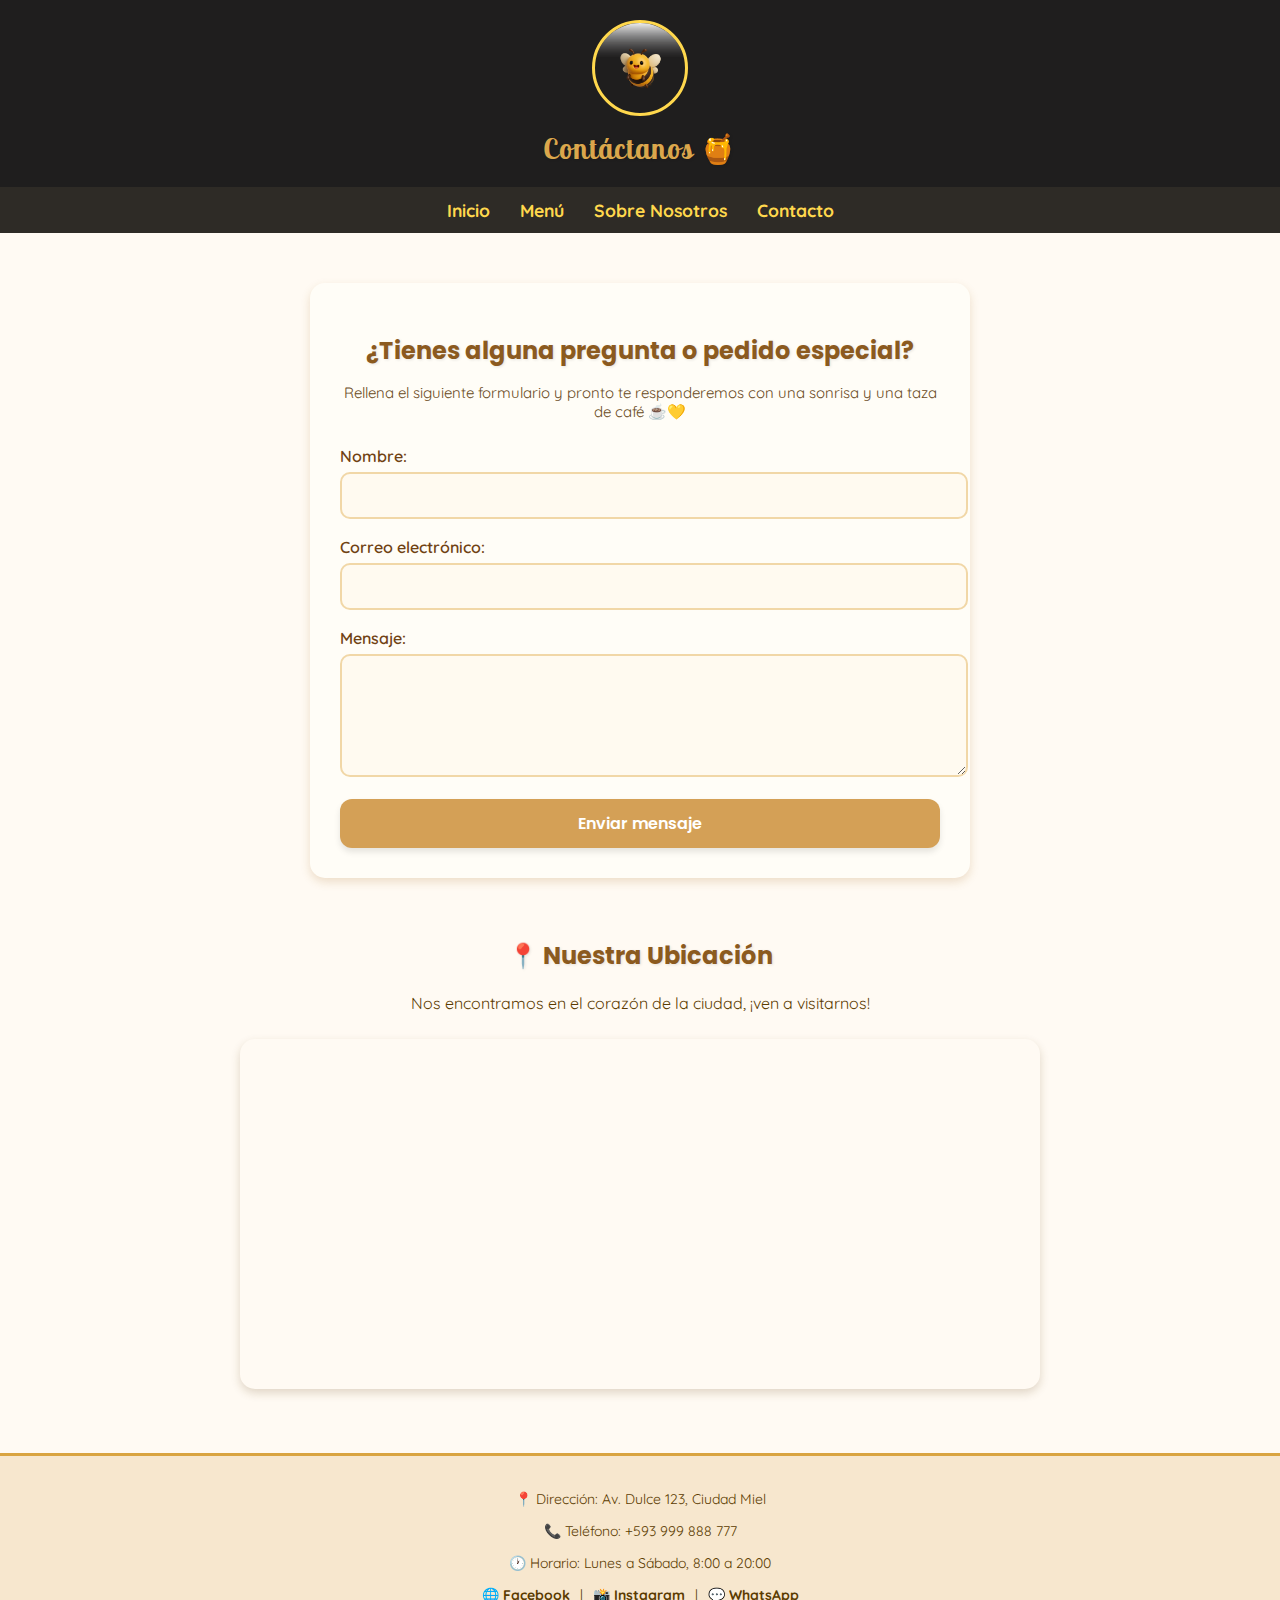
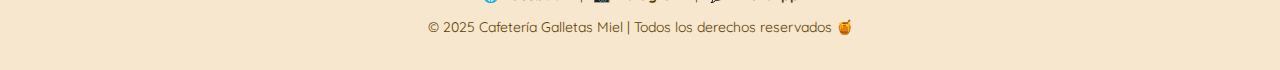
<file: contacto.html>
<!DOCTYPE html>
<html lang="es">
<head>
  <meta charset="UTF-8">
  <meta name="viewport" content="width=device-width, initial-scale=1.0">
  <title>Contacto - Cafetería Galletas Miel</title>
  <link rel="stylesheet" href="style.css">
  <link href="https://fonts.googleapis.com/css2?family=Poppins:wght@600&family=Quicksand&display=swap" rel="stylesheet">

  <style>
    /* --- ESTILO DEL FORMULARIO DE CONTACTO --- */
    body {
      font-family: 'Quicksand', sans-serif;
      background-color: #fffaf3;
      color: #5b3b00;
      margin: 0;
      padding: 0;
    }

    header {
      text-align: center;
      background-color: #1f1e1e;
      padding: 20px;
    }

    .contacto {
      max-width: 600px;
      margin: 50px auto;
      background: #fffdf7;
      padding: 30px;
      border-radius: 15px;
      box-shadow: 0 4px 10px rgba(163, 111, 33, 0.2);
    }

    .contacto h2 {
      text-align: center;
      color: #8b5a1f;
      font-family: 'Poppins', sans-serif;
      margin-bottom: 10px;
    }

    .contacto p {
      text-align: center;
      color: #6a4a1c;
      font-size: 15px;
      margin-bottom: 25px;
    }

    form label {
      display: block;
      margin-bottom: 6px;
      color: #704214;
      font-weight: 600;
    }

    form input,
    form textarea {
      width: 100%;
      padding: 12px;
      border: 2px solid #f1d7a7;
      border-radius: 10px;
      background-color: #fffaf0;
      font-family: 'Quicksand', sans-serif;
      font-size: 15px;
      color: #5a3c00;
      transition: all 0.3s ease;
      margin-bottom: 18px;
    }

    form input:focus,
    form textarea:focus {
      border-color: #d5a64a;
      background-color: #fff;
      outline: none;
      box-shadow: 0 0 8px rgba(213, 166, 74, 0.4);
    }

    button[type="submit"] {
      background-color: #d4a056;
      color: white;
      border: none;
      padding: 12px 20px;
      border-radius: 12px;
      font-size: 16px;
      font-family: 'Poppins', sans-serif;
      cursor: pointer;
      transition: background 0.3s ease, transform 0.2s;
      width: 100%;
    }

    button[type="submit"]:hover {
      background-color: #b98238;
      transform: scale(1.03);
    }

    #mensajeEnviado {
      display: none;
      text-align: center;
      background-color: #fff6e1;
      border: 2px solid #e6c17d;
      color: #6b471c;
      padding: 15px;
      border-radius: 10px;
      margin-top: 20px;
      animation: aparecer 0.5s ease;
    }

    @keyframes aparecer {
      from { opacity: 0; transform: translateY(-10px); }
      to { opacity: 1; transform: translateY(0); }
    }

    /* Mapa */
    .ubicacion {
      max-width: 800px;
      margin: 60px auto;
      text-align: center;
    }

    .ubicacion h2 {
      color: #8b5a1f;
      font-family: 'Poppins', sans-serif;
    }

    .mapa-container iframe {
      border-radius: 15px;
      box-shadow: 0 4px 10px rgba(100, 70, 20, 0.2);
      margin-top: 10px;
    }

    footer {
      background-color: #f7e7ce;
      padding: 20px;
      text-align: center;
      color: #5a3c00;
      font-size: 14px;
      margin-top: 40px;
    }

    .footer-info p, .footer-redes a {
      color: #5b3b00;
      text-decoration: none;
    }

    .footer-redes a:hover {
      text-decoration: underline;
    }
  </style>
</head>

<body>
  <header>
    <img src="logo.png" alt="Logo de la Cafetería Galletas Miel" class="logo">
    <h1>Contáctanos 🍯</h1>
  </header>

  <nav>
    <ul>
      <li><a href="index.html">Inicio</a></li>
      <li><a href="menu.html">Menú</a></li>
      <li><a href="nosotros.html">Sobre Nosotros</a></li>
      <li><a href="contacto.html" class="activo">Contacto</a></li>
    </ul>
  </nav>

  <section class="contacto">
    <h2>¿Tienes alguna pregunta o pedido especial?</h2>
    <p>Rellena el siguiente formulario y pronto te responderemos con una sonrisa y una taza de café ☕💛</p>

    <form id="contactForm">
      <label for="nombre">Nombre:</label>
      <input type="text" id="nombre" name="nombre" required>

      <label for="email">Correo electrónico:</label>
      <input type="email" id="email" name="email" required>

      <label for="mensaje">Mensaje:</label>
      <textarea id="mensaje" name="mensaje" rows="5" required></textarea>

      <button type="submit">Enviar mensaje</button>
    </form>

    <div id="mensajeEnviado">
      💌 ¡Gracias por contactarnos! Te responderemos muy pronto.
    </div>
  </section>

  <section class="ubicacion">
    <h2>📍 Nuestra Ubicación</h2>
    <p>Nos encontramos en el corazón de la ciudad, ¡ven a visitarnos!</p>
    <div class="mapa-container">
      <iframe
        src="https://www.google.com/maps/embed?pb=!1m18!1m12!1m3!1d3989.8047077752373!2d-78.49142782505074!3d-0.18065303544459578!2m3!1f0!2f0!3f0!3m2!1i1024!2i768!4f13.1!3m3!1m2!1s0x91d59a597b8c46af%3A0x74d88a30ff56b674!2sQuito%2C%20Ecuador!5e0!3m2!1ses!2sec!4v1697045306253!5m2!1ses!2sec"
        width="100%" height="350" style="border:0;" allowfullscreen="" loading="lazy"></iframe>
    </div>
  </section>

  <footer>
    <div class="footer-info">
      <p>📍 Dirección: Av. Dulce 123, Ciudad Miel</p>
      <p>📞 Teléfono: +593 999 888 777</p>
      <p>🕐 Horario: Lunes a Sábado, 8:00 a 20:00</p>
    </div>
    <div class="footer-redes">
      <a href="https://facebook.com" target="_blank">🌐 Facebook</a> |
      <a href="https://instagram.com" target="_blank">📸 Instagram</a> |
      <a href="https://wa.me/593999888777" target="_blank">💬 WhatsApp</a>
    </div>
    <p class="copyright">© 2025 Cafetería Galletas Miel | Todos los derechos reservados 🍯</p>
  </footer>

  <script>
    const form = document.getElementById('contactForm');
    const mensaje = document.getElementById('mensajeEnviado');

    form.addEventListener('submit', function(e) {
      e.preventDefault();
      form.reset();
      mensaje.style.display = 'block';
      setTimeout(() => mensaje.style.display = 'none', 4000);
    });
  </script>
</body>
</html>
</file>
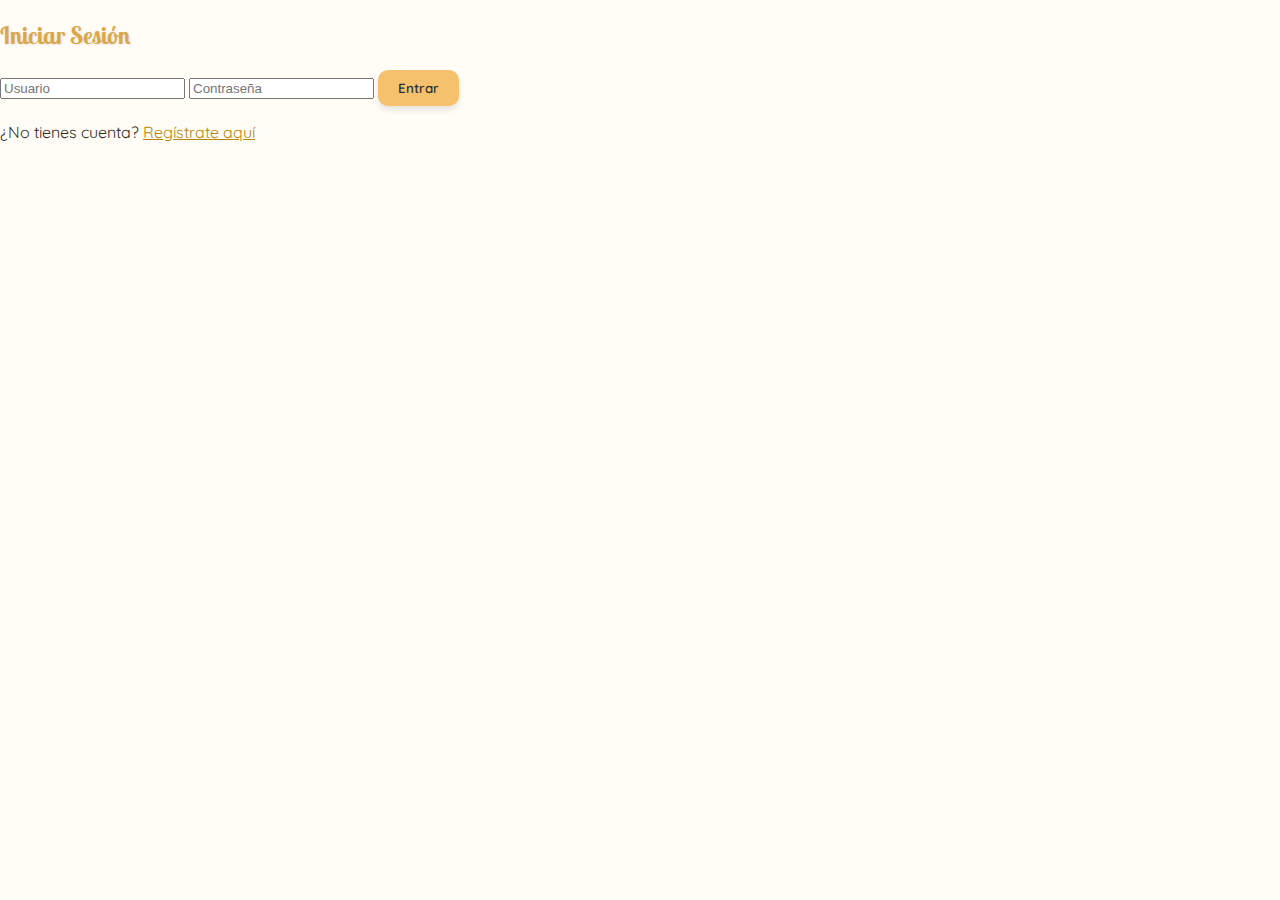
<file: login.html>
<!DOCTYPE html>
<html lang="es">
<head>
  <meta charset="UTF-8" />
  <meta name="viewport" content="width=device-width, initial-scale=1.0" />
  <title>Iniciar Sesión - Dulce Tentación</title>
  <link rel="stylesheet" href="style.css" />
  <link href="https://fonts.googleapis.com/css2?family=Poppins:wght@600&family=Quicksand&display=swap" rel="stylesheet">
</head>
<body>
  <div class="login-container">
    <h2>Iniciar Sesión</h2>
    <form id="loginForm">
      <input type="text" id="loginUser" placeholder="Usuario" required />
      <input type="password" id="loginPass" placeholder="Contraseña" required />
      <button type="submit">Entrar</button>
    </form>
    <p>¿No tienes cuenta? <a href="registro.html">Regístrate aquí</a></p>
    <p id="loginError" class="error"></p>
  </div>

  <script>
    const form = document.getElementById("loginForm");
    form.addEventListener("submit", (e) => {
      e.preventDefault();
      const usuario = document.getElementById("loginUser").value;
      const pass = document.getElementById("loginPass").value;

      const userData = JSON.parse(localStorage.getItem(usuario));

      if (!userData) {
        document.getElementById("loginError").textContent = "Usuario no registrado.";
      } else if (userData.password !== pass) {
        document.getElementById("loginError").textContent = "Contraseña incorrecta.";
      } else {
        alert("¡Bienvenido " + usuario + "!");
        localStorage.setItem("usuarioActivo", usuario);
        window.location.href = "index.html";
      }
    });
  </script>
</body>
</html>
</file>
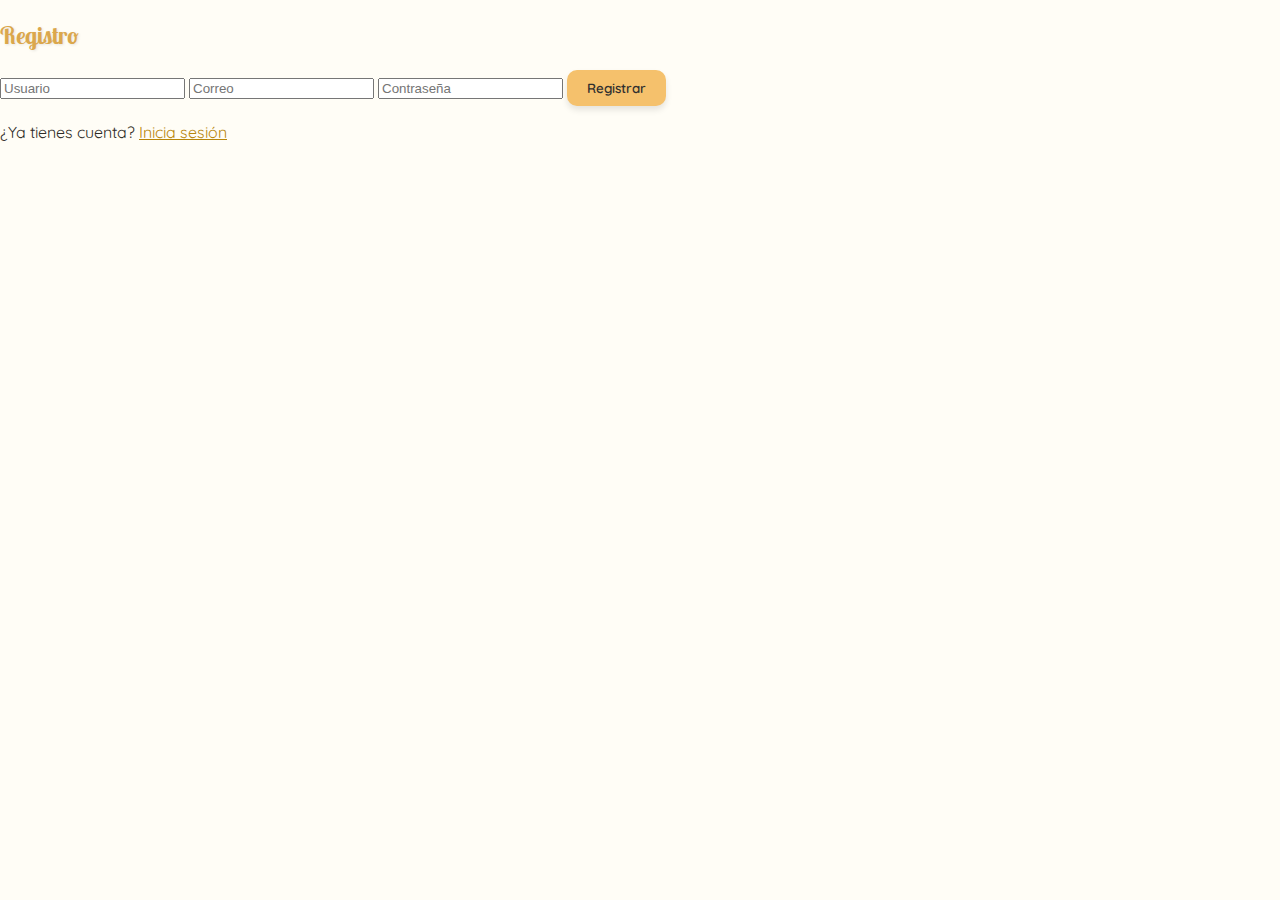
<file: registro.html>
<!DOCTYPE html>
<html lang="es">
<head>
  <meta charset="UTF-8" />
  <meta name="viewport" content="width=device-width, initial-scale=1.0" />
  <title>Registro - Dulce Tentación</title>
  <link rel="stylesheet" href="style.css" />
  <link href="https://fonts.googleapis.com/css2?family=Poppins:wght@600&family=Quicksand&display=swap" rel="stylesheet">
</head>
<body>
  <div class="login-container">
    <h2>Registro</h2>
    <form id="registroForm">
      <input type="text" id="regUser" placeholder="Usuario" required />
      <input type="email" id="regEmail" placeholder="Correo" required />
      <input type="password" id="regPass" placeholder="Contraseña" required />
      <button type="submit">Registrar</button>
    </form>
    <p>¿Ya tienes cuenta? <a href="login.html">Inicia sesión</a></p>
    <p id="registroMsg" class="msg"></p>
  </div>

  <script>
    const form = document.getElementById("registroForm");
    form.addEventListener("submit", (e) => {
      e.preventDefault();
      const usuario = document.getElementById("regUser").value;
      const email = document.getElementById("regEmail").value;
      const pass = document.getElementById("regPass").value;

      if (localStorage.getItem(usuario)) {
        document.getElementById("registroMsg").textContent = "El usuario ya existe.";
        return;
      }

      const userData = { usuario, email, password: pass };
      localStorage.setItem(usuario, JSON.stringify(userData));
      document.getElementById("registroMsg").textContent = "Registro exitoso. Puedes iniciar sesión ahora.";
      form.reset();
    });
  </script>
</body>
</html>
</file>
<file: style.css>
/* 🐝 Fuentes principales */
@import url('https://fonts.googleapis.com/css2?family=Lobster+Two:wght@400;700&family=Quicksand:wght@400;500;600&display=swap');

/* === Estilo general === */
body {
  font-family: 'Quicksand', sans-serif;
  background-color: #FFFDF6;
  color: #2E2B26;
  margin: 0;
  padding: 0;
  transition: background 0.3s ease, color 0.3s ease;
}

/* 🧁 Títulos */
h1, h2, h3, .titulo {
  font-family: 'Lobster Two', cursive;
  color: #dba74c;
  text-shadow: 1px 1px 3px rgba(0, 0, 0, 0.1);
  transition: color 0.3s ease, transform 0.3s ease;
}

h1:hover, h2:hover {
  transform: scale(1.03);
}

/* === Enlaces === */
a {
  color: #b8860b;
  transition: color 0.3s ease;
}

a:hover {
  color: #2f2f2f;
}

/* === Botones === */
button {
  background-color: #f5c16c;
  border: none;
  color: #2f2f2f;
  padding: 10px 20px;
  border-radius: 10px;
  font-family: 'Quicksand', sans-serif;
  font-weight: 600;
  transition: all 0.3s ease;
  box-shadow: 0 4px 6px rgba(0,0,0,0.1);
}

button:hover {
  background-color: #2f2f2f;
  color: #f5c16c;
  transform: scale(1.05);
}

/* === Encabezado === */
header {
  background-color: #1E1C1A;
  color: #FFD84D;
  text-align: center;
  padding: 25px 15px;
  box-shadow: 0 2px 10px rgba(0,0,0,0.2);
  font-family: 'Lobster Two', cursive;
}

header h1 {
  margin: 10px 0 0;
  font-size: 1.8rem;
  letter-spacing: 1px;
}

.logo {
  width: 80px;
  border-radius: 50%;
  border: 3px solid #FFD84D;
}

/* === Navegación === */
nav {
  background-color: #2E2B26;
  padding: 12px 0;
  font-family: 'Quicksand', sans-serif;
}

nav ul {
  list-style: none;
  display: flex;
  justify-content: center;
  gap: 30px;
  margin: 0;
  padding: 0;
}

nav ul li a {
  color: #FFD84D;
  text-decoration: none;
  font-weight: bold;
  font-size: 1.1em;
  transition: color 0.3s ease;
}

nav ul li a:hover {
  color: #F3C98B;
}

/* === Presentación === */
.presentacion {
  text-align: center;
  background-color: #FFF6E0;
  padding: 60px 20px;
}

.presentacion h2 {
  color: #2E2B26;
  font-family: 'Lobster Two', cursive;
}

.btn-principal {
  background-color: #FFD84D;
  color: #2E2B26;
  border: none;
  padding: 12px 28px;
  border-radius: 10px;
  font-family: 'Quicksand', sans-serif;
  font-weight: bold;
  cursor: pointer;
  transition: background 0.3s ease;
}

.btn-principal:hover {
  background-color: #D9A441;
  color: #FFFDF6;
}

/* === SOBRE NOSOTROS (tipo Menú) === */
.sobre-nosotros {
  background-color: #FFFDF6;
  padding: 60px 10%;
  display: flex;
  flex-direction: column;
  align-items: center;
  gap: 40px;
}

.contenido-nosotros {
  max-width: 900px;
  text-align: center;
  background-color: #fff;
  padding: 30px;
  border-radius: 18px;
  box-shadow: 0 6px 16px rgba(0, 0, 0, 0.08);
  transition: transform 0.3s ease, box-shadow 0.3s ease;
}

.contenido-nosotros:hover {
  transform: scale(1.01);
  box-shadow: 0 8px 20px rgba(0,0,0,0.12);
}

.contenido-nosotros h2 {
  color: #dba74c;
  margin-bottom: 15px;
}

.contenido-nosotros p {
  color: #5c4a36;
  line-height: 1.8;
  font-size: 1.05em;
}

/* Imagen superior de “Nosotros” */
.contenido-nosotros img {
  width: 70%;
  max-width: 500px;
  height: auto;
  border-radius: 18px;
  box-shadow: 0 4px 12px rgba(0,0,0,0.1);
  margin-bottom: 25px;
}

/* === Galería de imágenes === */
.galeria-nosotros {
  display: grid;
  grid-template-columns: repeat(auto-fit, minmax(270px, 1fr));
  gap: 25px;
  width: 100%;
  max-width: 1000px;
  margin: 0 auto; /* ✅ Centra el contenedor horizontalmente */
  justify-items: center; /* ✅ Centra cada imagen dentro de su columna */
}

.galeria-nosotros img {
  width: 100%;
  height: 230px;
  object-fit: cover;
  border-radius: 16px;
  box-shadow: 0 4px 12px rgba(0, 0, 0, 0.08);
  transition: transform 0.3s ease, box-shadow 0.3s ease;
}

.galeria-nosotros img:hover {
  transform: scale(1.05);
  box-shadow: 0 6px 18px rgba(0,0,0,0.15);
}

/* === Footer === */
footer {
  background-color: #1E1C1A;
  color: #FFD84D;
  text-align: center;
  padding: 20px;
  border-top: 3px solid #D9A441;
  font-family: 'Quicksand', sans-serif;
}

.footer-redes a {
  color: #FFD84D;
  text-decoration: none;
  font-weight: bold;
  margin: 0 6px;
  transition: 0.3s;
}

.footer-redes a:hover {
  color: #F3C98B;
}

/* === Descripción inicio === */
.descripcion-inicio {
  color: #5c4a36;
  font-weight: 500;
  letter-spacing: 0.5px;
  text-shadow: 1px 1px 3px rgba(255, 216, 77, 0.2);
  transition: color 0.3s ease;
}

.descripcion-inicio:hover {
  color: #2E2B26;
}

/* === Banner principal === */
.banner-inicio img {
  width: 100%;
  height: 380px;
  object-fit: cover;
  border-radius: 20px;
  box-shadow: 0 4px 10px rgba(0,0,0,0.1);
  margin-top: 20px;
}

/* === Galería inicio === */
.galeria-inicio {
  display: flex;
  justify-content: center;
  gap: 20px;
  margin: 30px 0;
}

.galeria-inicio img {
  width: 45%;
  height: 250px;
  object-fit: cover;
  border-radius: 18px;
  box-shadow: 0 4px 10px rgba(0,0,0,0.1);
  transition: transform 0.3s ease, box-shadow 0.3s ease;
}

.galeria-inicio img:hover {
  transform: scale(1.03);
  box-shadow: 0 6px 16px rgba(0,0,0,0.15);
}

/* === Productos del menú === */
.producto-card img {
  width: 100%;
  height: 180px;
  object-fit: cover;
  border-radius: 10px;
  transition: transform 0.3s ease, box-shadow 0.3s ease;
}

.producto-card img:hover {
  transform: scale(1.05);
  box-shadow: 0 5px 12px rgba(0,0,0,0.15);
}

.productos-grid {
  display: grid;
  grid-template-columns: repeat(auto-fit, minmax(220px, 1fr));
  gap: 25px;
  margin: 40px auto;
  padding: 0 5%;
}

.producto-card {
  background-color: #fffbee;
  border: 2px solid #f5d67c;
  border-radius: 12px;
  padding: 15px;
  text-align: center;
  box-shadow: 0 3px 6px rgba(0,0,0,0.1);
  transition: transform 0.3s ease;
}

.producto-card:hover {
  transform: translateY(-5px);
}

.precio-row {
  display: flex;
  justify-content: space-between;
  align-items: center;
  margin-top: 10px;
}

.add-btn {
  background-color: #f5c16c;
  border: none;
  color: #2f2f2f;
  padding: 6px 12px;
  border-radius: 8px;
  cursor: pointer;
  font-family: 'Quicksand', sans-serif;
  transition: all 0.3s ease;
}

.add-btn:hover {
  background-color: #2f2f2f;
  color: #f5c16c;
}

/* === Fondo tipo panal === */
.catalogo {
  background-image: url('https://www.transparenttextures.com/patterns/hexellence.png');
  background-repeat: repeat;
  background-color: #fff8e1;
  border-radius: 16px;
  padding: 50px 5%;
  box-shadow: 0 4px 12px rgba(0,0,0,0.05);
}
/* 🎨 Animaciones y mejoras visuales del index */
.presentacion {
    text-align: center;
    padding: 60px 20px;
    background: linear-gradient(180deg, #fffaf2, #ffeecb);
    animation: fadeIn 1.5s ease;
}

.btn-principal {
    background-color: #f4b400;
    color: #fff;
    padding: 12px 28px;
    border: none;
    border-radius: 25px;
    cursor: pointer;
    font-size: 1.1rem;
    font-weight: bold;
    transition: background 0.3s ease, transform 0.3s ease;
}

.btn-principal:hover {
    background-color: #e69d00;
    transform: scale(1.1);
}

@keyframes fadeIn {
    from { opacity: 0; transform: translateY(20px); }
    to { opacity: 1; transform: translateY(0); }
}
/* === Catálogo y carrito: ajuste final para menú === */

.container {
  display: flex;
  gap: 28px;
  align-items: flex-start;
  justify-content: center;
  padding: 30px 6%;
  flex-wrap: wrap;
}

/* catálogo */
.catalogo {
  flex: 1 1 700px;
  max-width: 900px;
}

.menu-categorias {
  display: flex;
  gap: 12px;
  justify-content: center;
  margin-bottom: 18px;
}

.categoria-btn {
  background: #fffbee;
  border: 2px solid transparent;
  padding: 8px 14px;
  border-radius: 20px;
  cursor: pointer;
  font-weight: 600;
  transition: all 0.25s ease;
}

.categoria-btn.activo {
  background: linear-gradient(90deg,#ffd84d,#f5c16c);
  color: #1e1c1a;
  box-shadow: 0 6px 12px rgba(0,0,0,0.08);
}

/* productos grid (ya tienes, pero ajustamos espacio) */
.productos-grid {
  display: grid;
  grid-template-columns: repeat(auto-fit, minmax(240px, 1fr));
  gap: 22px;
}

/* .producto-card ya está definido; le damos pequeño detalle */
.producto-card h4 { margin: 10px 0 6px; color: #4a3c2a; }
.producto-card .desc { color: #6b5740; font-size: .95rem; min-height: 42px; }

/* pequeño efecto cuando se agrega */
.add-btn.added {
  transform: translateY(-6px) scale(0.98);
  box-shadow: 0 8px 18px rgba(0,0,0,0.2);
}

/* carrito al lado (o debajo en móvil) */
.carrito {
  width: 320px;
  background: #fffaf0;
  border-radius: 12px;
  padding: 14px;
  box-shadow: 0 6px 18px rgba(0,0,0,0.08);
  flex: 0 0 320px;
}

/* item carrito */
.item-carrito {
  display:flex;
  justify-content: space-between;
  align-items:center;
  gap:8px;
  padding:8px;
  margin-bottom:8px;
  background:#fff7e6;
  border-radius:8px;
}

.item-carrito .item-acciones button {
  margin-left:6px;
  padding:6px 8px;
  border-radius:6px;
  border:none;
  cursor:pointer;
}

/* responsive */
@media (max-width: 900px) {
  .container { flex-direction: column; align-items: center; padding: 20px; }
  .carrito { width: 95%; }
}
/* === Carrito modal en móvil === */
@media (max-width: 700px) {
  .carrito {
    position: fixed;
    bottom: -100%;
    left: 0;
    right: 0;
    width: 100%;
    height: 60%;
    overflow-y: auto;
    transition: bottom 0.4s ease;
    z-index: 1000;
    border-radius: 25px 25px 0 0;
  }

  .carrito.mostrar {
    bottom: 0;
  }

  #toggleCarrito {
    position: fixed;
    bottom: 15px;
    right: 15px;
    background: linear-gradient(90deg, #f5c16c, #ffd84d);
    color: #000;
    border: none;
    border-radius: 50%;
    width: 55px;
    height: 55px;
    font-size: 26px;
    cursor: pointer;
    box-shadow: 0 5px 15px rgba(0,0,0,0.2);
    z-index: 1100;
  }
}
// Mostrar/ocultar carrito en móvil
const toggleCarrito = document.getElementById("toggleCarrito");
toggleCarrito.onclick = () => {
  document.querySelector(".carrito").classList.toggle("mostrar");
};
#finalizar-compra {
  background-color: #e6a8c3;
  color: white;
  border: none;
  padding: 12px 24px;
  font-size: 16px;
  border-radius: 8px;
  cursor: pointer;
  transition: background-color 0.3s ease;
}

#finalizar-compra:hover {
  background-color: #d58cb0;
}

/* Estilo general del logo */
.logo img {
  animation: volarAleteo 3s ease-in-out infinite; /* combina vuelo + aleteo */
  transition: transform 0.3s ease;
  transform-origin: center; /* mantiene el equilibrio del movimiento */
}

/* Movimiento de vuelo y aleteo */
@keyframes volarAleteo {
  0% {
    transform: translateY(0) rotate(0deg);
  }
  25% {
    transform: translateY(-3px) rotate(3deg);
  }
  50% {
    transform: translateY(0) rotate(-3deg);
  }
  75% {
    transform: translateY(-3px) rotate(3deg);
  }
  100% {
    transform: translateY(0) rotate(0deg);
  }
}

/* Al pasar el mouse */
.logo img:hover {
  transform: scale(1.1) rotate(10deg);
  filter: drop-shadow(0 0 10px rgba(255, 215, 0, 0.6)); /* brilla al pasar el mouse */
}
/* 🐝 Efecto animado para la abejita del logo */
.logo {
  width: 90px; /* ajusta el tamaño si lo prefieres */
  animation: vueloDulce 4s ease-in-out infinite;
  transition: transform 0.3s ease, filter 0.3s ease;
  transform-origin: center;
}

/* ✨ Movimiento suave y alegre */
@keyframes vueloDulce {
  0% {
    transform: translateY(0) rotate(0deg);
  }
  25% {
    transform: translateY(-4px) rotate(3deg);
  }
  50% {
    transform: translateY(0) rotate(-3deg);
  }
  75% {
    transform: translateY(-4px) rotate(3deg);
  }
  100% {
    transform: translateY(0) rotate(0deg);
  }
}

/* 💫 Al pasar el mouse, brilla y se agranda */
.logo:hover {
  transform: scale(1.15) rotate(10deg);
  filter: drop-shadow(0 0 10px rgba(255, 215, 0, 0.8));
}
</file>
